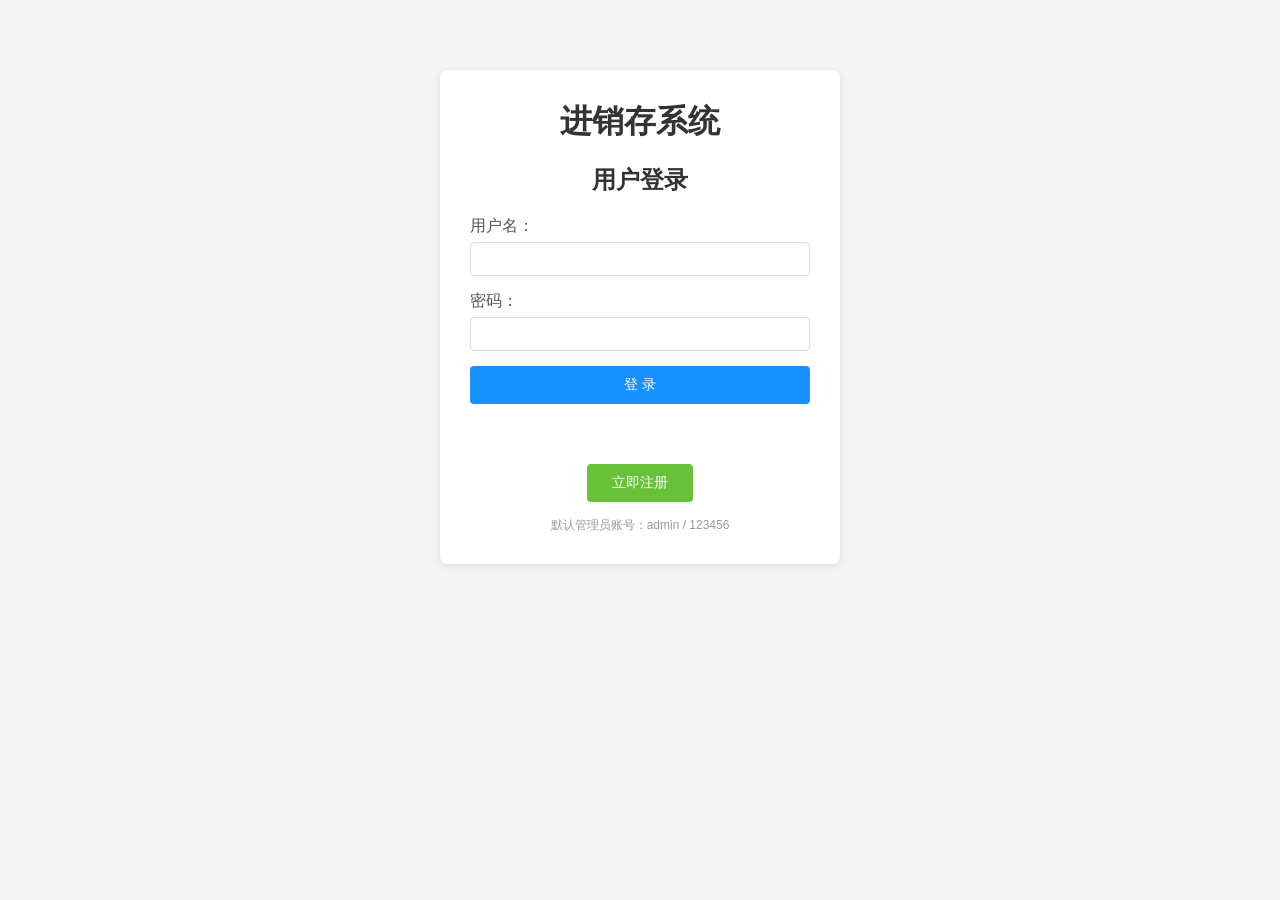
<file: target/classes/static/index.html>
<!DOCTYPE html>
<html lang="zh-CN">
<head>
    <meta charset="UTF-8">
    <title>进销存系统 - 登录</title>
    <link rel="stylesheet" href="css/style.css">
</head>
<body>
    <div class="form-container">
        <h1>进销存系统</h1>
        <h2>用户登录</h2>
        <form id="loginForm">
            <div class="form-group">
                <label>用户名：</label>
                <input type="text" id="username" required>
            </div>
            <div class="form-group">
                <label>密码：</label>
                <input type="password" id="password" required>
            </div>
            <button type="submit" class="btn">登 录</button>
            <p id="message" class="message"></p>
        </form>
        <p class="center">
            <button class="btn btn-secondary" onclick="window.location.href='register.html'">立即注册</button>
        </p>
        <p class="hint">默认管理员账号：admin / 123456</p>
    </div>
    <script>
        document.getElementById('loginForm').onsubmit = function(e) {
            e.preventDefault();
            var data = {
                username: document.getElementById('username').value,
                password: document.getElementById('password').value
            };
            fetch('/api/user/login', {
                method: 'POST',
                headers: { 'Content-Type': 'application/json' },
                credentials: 'include',
                body: JSON.stringify(data)
            }).then(res => res.json()).then(result => {
                var msg = document.getElementById('message');
                msg.textContent = result.message;
                msg.className = 'message ' + (result.success ? 'success' : 'error');
                if (result.success) {
                    localStorage.setItem('currentUser', JSON.stringify(result.data));
                    setTimeout(function() {
                        window.location.href = 'dashboard.html';
                    }, 800);
                }
            });
        };

        (function checkLogin() {
            var cu = localStorage.getItem('currentUser');
            if (cu) {
                try {
                    var u = JSON.parse(cu);
                    if (u && u.id) window.location.href = 'dashboard.html';
                } catch (e) {}
            }
        })();
    </script>
</body>
</html>
</file>
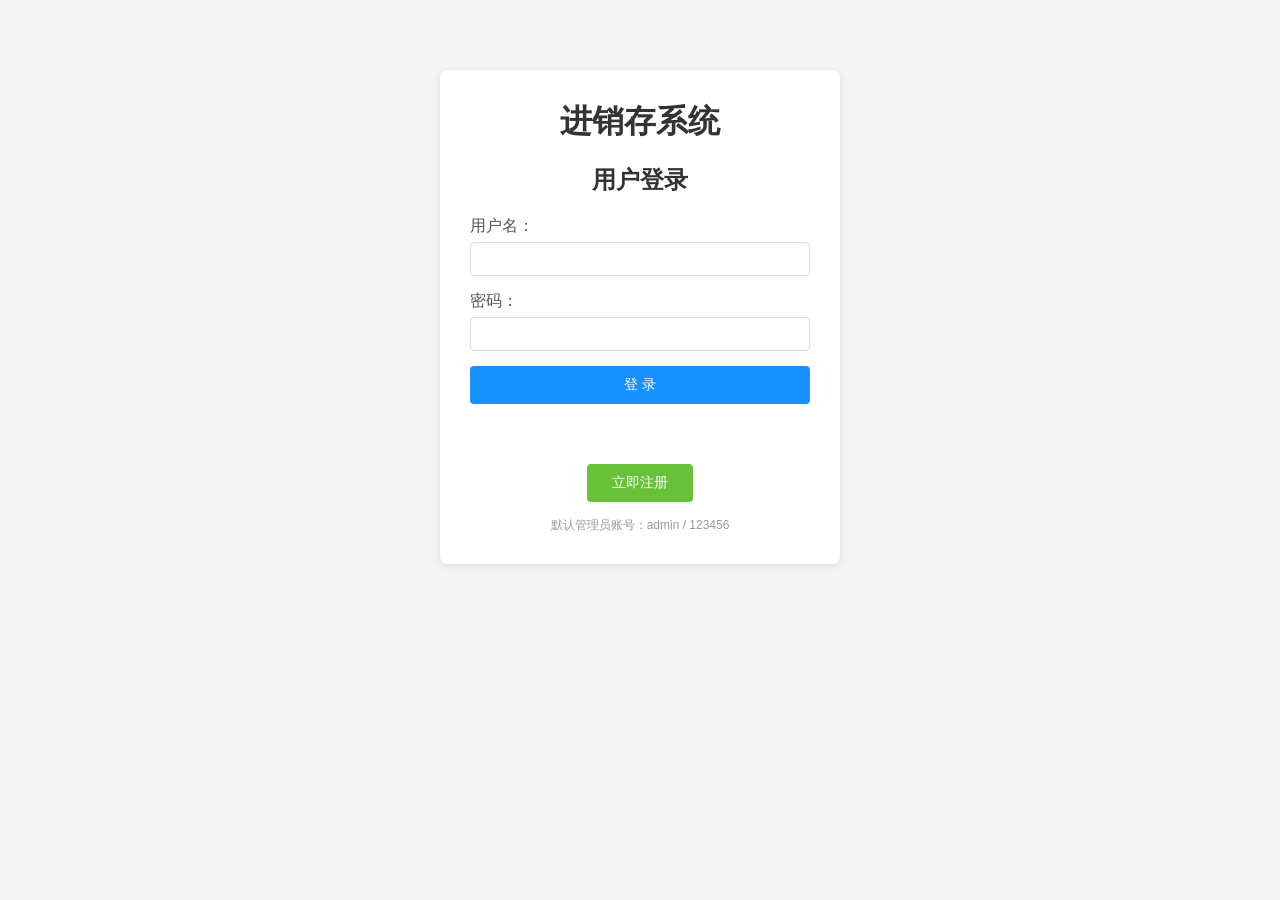
<file: target/classes/static/dashboard.html>
<!DOCTYPE html>
<html lang="zh-CN">
<head>
    <meta charset="UTF-8">
    <title>进销存系统 - 主页</title>
    <link rel="stylesheet" href="css/style.css">
</head>
<body class="layout-body">
    <div class="layout">
        <div class="sidebar">
            <div class="logo">
                <h2>进销存系统</h2>
            </div>
            <ul class="menu">
                <li><a href="dashboard.html" class="menu-item active">🏠 首页</a></li>
                <li><a href="departments.html" class="menu-item">🏢 部门管理</a></li>
                <li><a href="users.html" class="menu-item">👥 用户管理</a></li>
                <li><a href="roles.html" class="menu-item">🎭 角色管理</a></li>
                <li><a href="posts.html" class="menu-item">💼 岗位管理</a></li>
            </ul>
        </div>
        <div class="main-content">
            <div class="top-header">
                <div class="breadcrumb">首页</div>
                <div class="user-area">
                    <span id="userDisplay"></span>
                    <button class="btn btn-danger btn-sm" onclick="logout()">退出登录</button>
                </div>
            </div>
            <div class="page-content">
                <div class="card">
                    <h3 style="margin-bottom:15px;">用户列表</h3>
                    <p id="listMsg" class="message"></p>
                    <table class="table">
                        <thead>
                            <tr>
                                <th>ID</th>
                                <th>用户名</th>
                                <th>邮箱</th>
                                <th>角色</th>
                            </tr>
                        </thead>
                        <tbody id="userTable"></tbody>
                    </table>
                </div>
            </div>
        </div>
    </div>

    <script>
        var currentUser = null;
        try {
            currentUser = JSON.parse(localStorage.getItem('currentUser') || 'null');
        } catch (e) {}

        if (!currentUser || !currentUser.id) {
            window.location.href = 'index.html';
        } else {
            var roleText = currentUser.role === 'ADMIN' ? '超级管理员' : '普通用户';
            var roleClass = currentUser.role === 'ADMIN' ? 'role-admin' : 'role-user';
            document.getElementById('userDisplay').innerHTML =
                '欢迎，<strong>' + currentUser.username + '</strong> <span class="role-tag ' + roleClass + '">' + roleText + '</span> &nbsp; ';

            fetch('/api/user/list', {
                credentials: 'include'
            })
                .then(function(res) { return res.json(); })
                .then(function(result) {
                    var msg = document.getElementById('listMsg');
                    if (!result.success) {
                        msg.textContent = result.message;
                        msg.className = 'message error';
                        return;
                    }
                    var tbody = document.getElementById('userTable');
                    result.data.forEach(function(u) {
                        var rc = u.role === 'ADMIN' ? 'role-admin' : 'role-user';
                        var rt = u.role === 'ADMIN' ? '超级管理员' : '普通用户';
                        var tr = document.createElement('tr');
                        tr.innerHTML = '<td>' + u.id + '</td><td>' + u.username + '</td><td>' + u.email + '</td><td><span class="role-tag ' + rc + '">' + rt + '</span></td>';
                        tbody.appendChild(tr);
                    });
                });
        }

        function logout() {
            fetch('/api/user/logout', { method: 'POST', credentials: 'include' });
            localStorage.removeItem('currentUser');
            window.location.href = 'index.html';
        }
    </script>
</body>
</html>
</file>
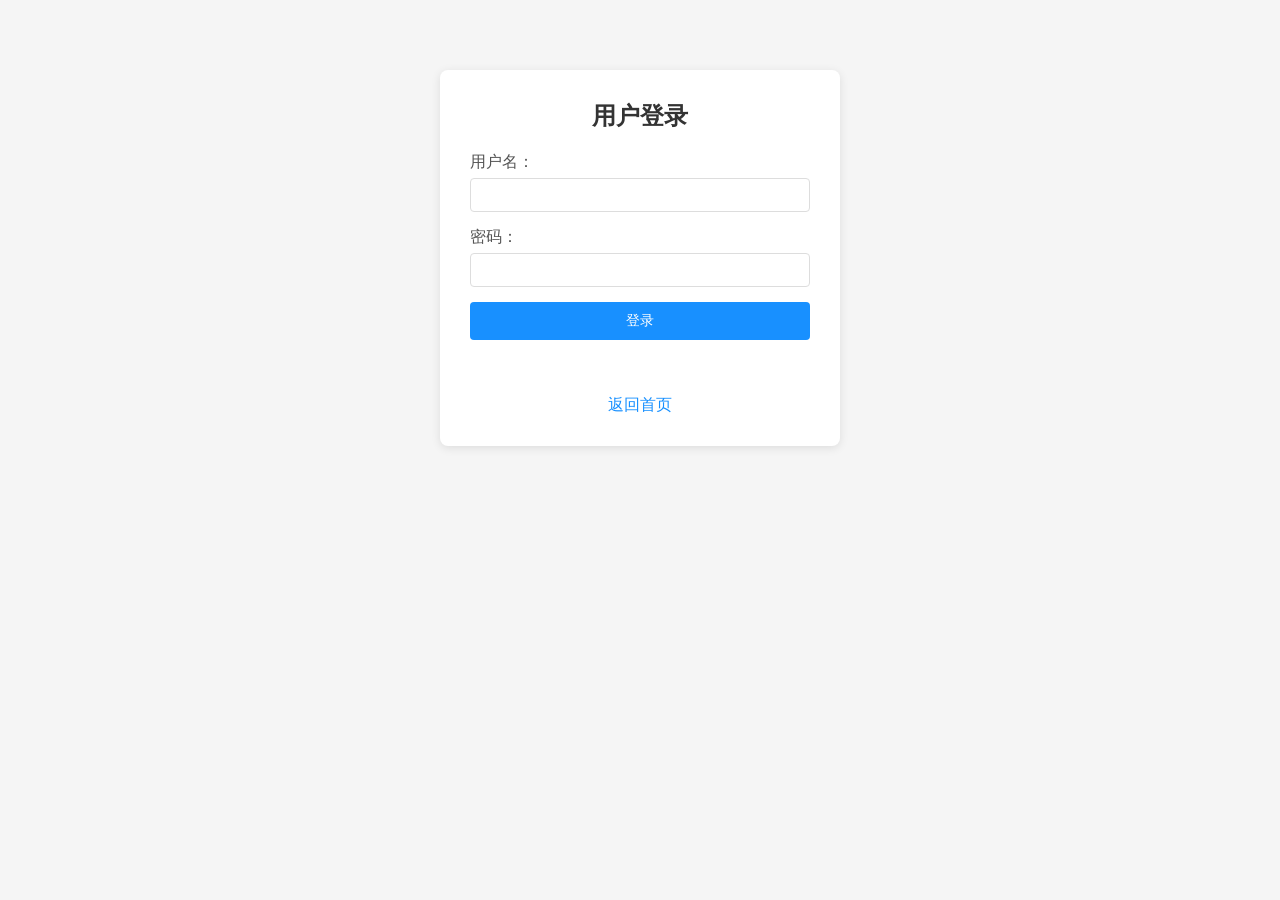
<file: target/classes/static/login.html>
<!DOCTYPE html>
<html lang="zh-CN">
<head>
    <meta charset="UTF-8">
    <title>用户登录</title>
    <link rel="stylesheet" href="css/style.css">
</head>
<body>
    <div class="form-container">
        <h2>用户登录</h2>
        <form id="loginForm">
            <div class="form-group">
                <label>用户名：</label>
                <input type="text" id="username" required>
            </div>
            <div class="form-group">
                <label>密码：</label>
                <input type="password" id="password" required>
            </div>
            <button type="submit" class="btn">登录</button>
            <p id="message" class="message"></p>
        </form>
        <p><a href="index.html">返回首页</a></p>
    </div>
    <script>
        document.getElementById('loginForm').onsubmit = function(e) {
            e.preventDefault();
            var data = {
                username: document.getElementById('username').value,
                password: document.getElementById('password').value
            };
            fetch('/api/user/login', {
                method: 'POST',
                headers: { 'Content-Type': 'application/json' },
                credentials: 'include',
                body: JSON.stringify(data)
            }).then(res => res.json()).then(result => {
                var msg = document.getElementById('message');
                msg.textContent = result.message;
                msg.className = 'message ' + (result.success ? 'success' : 'error');
                if (result.success) {
                    localStorage.setItem('currentUser', JSON.stringify(result.data));
                    setTimeout(function() {
                        window.location.href = 'users.html';
                    }, 1000);
                }
            });
        };
    </script>
</body>
</html>
</file>
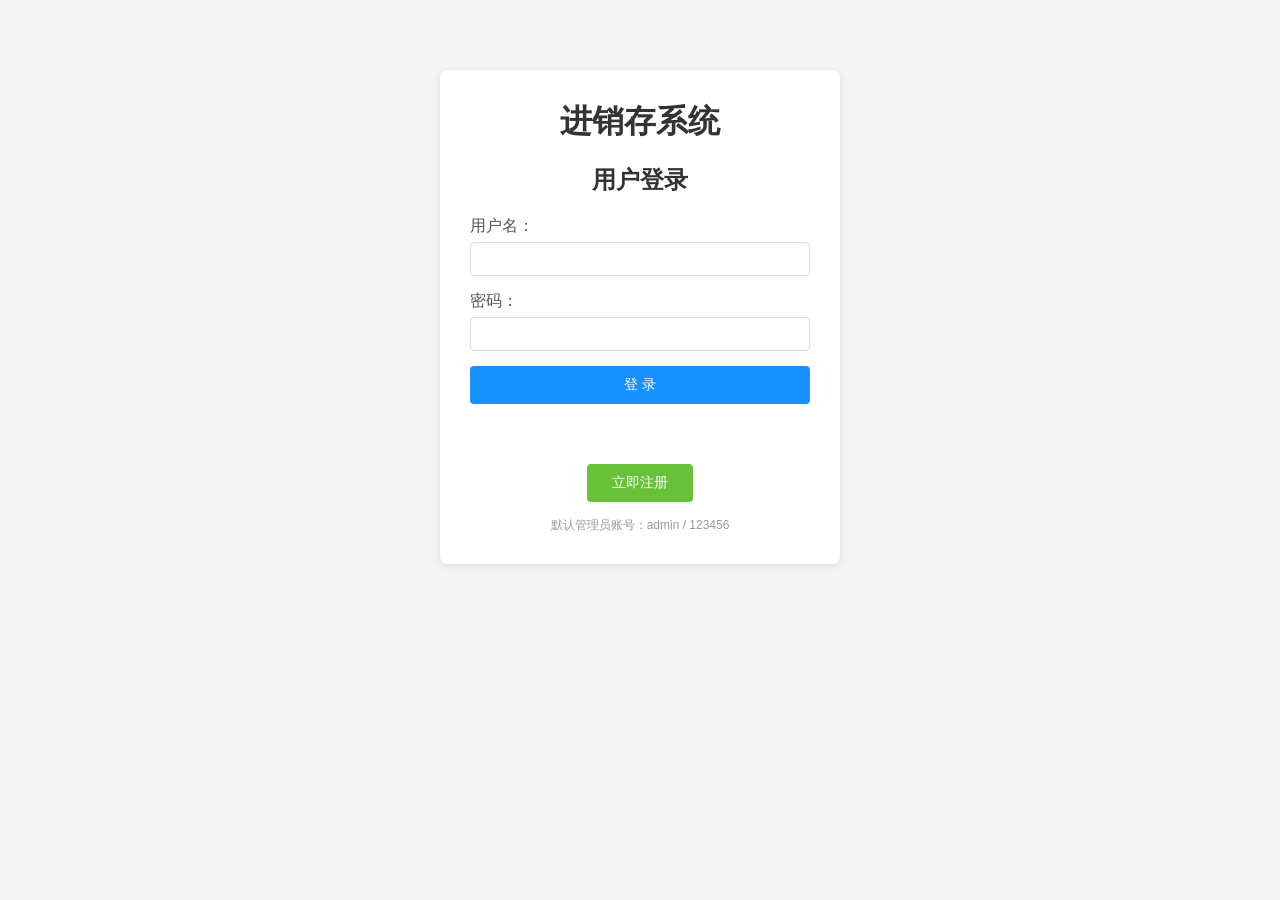
<file: target/classes/static/posts.html>
<!DOCTYPE html>
<html lang="zh-CN">
<head>
    <meta charset="UTF-8">
    <title>岗位管理</title>
    <link rel="stylesheet" href="css/style.css">
</head>
<body class="layout-body">
    <div class="layout">
        <div class="sidebar">
            <div class="logo">
                <h2>进销存系统</h2>
            </div>
            <ul class="menu">
                <li><a href="dashboard.html" class="menu-item">🏠 首页</a></li>
                <li><a href="departments.html" class="menu-item">🏢 部门管理</a></li>
                <li><a href="users.html" class="menu-item">👥 用户管理</a></li>
                <li><a href="roles.html" class="menu-item">🎭 角色管理</a></li>
                <li><a href="posts.html" class="menu-item active">💼 岗位管理</a></li>
            </ul>
        </div>
        <div class="main-content">
            <div class="top-header">
                <div class="breadcrumb">系统管理 / 岗位管理</div>
                <div class="user-area">
                    <span id="userDisplay"></span>
                    <button class="btn btn-danger btn-sm" onclick="logout()">退出登录</button>
                </div>
            </div>
            <div class="page-content">
                <div class="card">
                    <div class="search-bar">
                        <div class="search-item">
                            <label>岗位编码：</label>
                            <input type="text" id="searchPostCode" class="search-input" placeholder="请输入岗位编码">
                            <select id="searchPostCodeMatch" class="search-select" style="width:90px;">
                                <option value="fuzzy">模糊</option>
                                <option value="exact">精确</option>
                            </select>
                        </div>
                        <div class="search-item">
                            <label>岗位名称：</label>
                            <input type="text" id="searchPostName" class="search-input" placeholder="请输入岗位名称">
                        </div>
                        <div class="search-item">
                            <label>状态：</label>
                            <select id="searchStatus" class="search-select">
                                <option value="" disabled selected>岗位状态</option>
                                <option value="">全部</option>
                                <option value="0">正常</option>
                                <option value="1">禁用</option>
                            </select>
                        </div>
                        <div class="search-actions">
                            <button class="btn btn-primary" onclick="searchPosts()">搜索</button>
                            <button class="btn btn-default" onclick="resetSearch()">重置</button>
                        </div>
                    </div>

                    <div class="toolbar">
                        <button class="btn btn-primary" onclick="openAddModal()">+ 新增</button>
                        <button class="btn btn-secondary" id="editBtn" onclick="openEditModal()" disabled>修改</button>
                        <button class="btn btn-danger" id="deleteBtn" onclick="handleBatchDelete()" disabled>删除</button>
                    </div>

                    <p id="listMsg" class="message"></p>

                    <table class="table post-table">
                        <thead>
                            <tr>
                                <th style="width: 50px;"><input type="checkbox" id="checkAll" onclick="toggleCheckAll()"></th>
                                <th>岗位编号</th>
                                <th>岗位编码</th>
                                <th>岗位名称</th>
                                <th>岗位排序</th>
                                <th>状态</th>
                                <th>备注</th>
                                <th>创建时间</th>
                                <th style="width: 140px;">操作</th>
                            </tr>
                        </thead>
                        <tbody id="postTableBody"></tbody>
                    </table>

                    <div class="pagination">
                        <div class="pagination-info" id="paginationInfo"></div>
                        <div class="pagination-controls">
                            <select id="pageSizeSelect" class="pagination-select" onchange="changePageSize()">
                                <option value="10">10 条/页</option>
                                <option value="20">20 条/页</option>
                                <option value="50">50 条/页</option>
                            </select>
                            <button class="pagination-btn" id="prevBtn" onclick="prevPage()">上一页</button>
                            <div class="pagination-pages" id="paginationPages"></div>
                            <button class="pagination-btn" id="nextBtn" onclick="nextPage()">下一页</button>
                            <div class="pagination-jump">
                                跳至 <input type="number" id="jumpPageInput" class="pagination-input" min="1"> 页
                                <button class="pagination-btn pagination-jump-btn" onclick="jumpToPage()">GO</button>
                            </div>
                        </div>
                    </div>
                </div>
            </div>
        </div>
    </div>

    <div id="postModal" class="modal">
        <div class="modal-content">
            <div class="modal-header">
                <span id="modalTitle">新增岗位</span>
                <span class="close" onclick="closeModal()">&times;</span>
            </div>
            <div class="modal-body">
                <p id="formMsg" class="form-message"></p>
                <div class="form-row">
                    <div class="form-group">
                        <label>岗位编码：<span class="required">*</span></label>
                        <input type="text" id="formPostCode" class="form-input" placeholder="请输入岗位编码">
                        <span class="form-tip" style="color:#909399;">仅支持字母、数字、下划线</span>
                    </div>
                    <div class="form-group">
                        <label>岗位名称：<span class="required">*</span></label>
                        <input type="text" id="formPostName" class="form-input" placeholder="请输入岗位名称">
                    </div>
                </div>
                <div class="form-row">
                    <div class="form-group">
                        <label>岗位排序：<span class="required">*</span></label>
                        <input type="number" id="formSort" class="form-input" value="0" min="0">
                    </div>
                    <div class="form-group">
                        <label>状态：</label>
                        <select id="formStatus" class="form-input">
                            <option value="0">正常</option>
                            <option value="1">禁用</option>
                        </select>
                    </div>
                </div>
                <div class="form-row">
                    <div class="form-group" style="width:100%;">
                        <label>备注：</label>
                        <textarea id="formRemark" class="form-input" rows="3" placeholder="请输入备注" style="width:100%;resize:vertical;"></textarea>
                    </div>
                </div>
            </div>
            <div class="modal-footer">
                <button class="btn btn-default" onclick="closeModal()">取消</button>
                <button class="btn btn-primary" onclick="submitForm()">确定</button>
            </div>
        </div>
    </div>

    <div id="confirmModal" class="modal">
        <div class="modal-content" style="width: 400px;">
            <div class="modal-header">
                <span id="confirmTitle">提示</span>
                <span class="close" onclick="closeConfirmModal()">&times;</span>
            </div>
            <div class="modal-body">
                <p id="confirmContent" style="color:#606266; font-size:14px; line-height:1.6;"></p>
            </div>
            <div class="modal-footer">
                <button class="btn btn-default" onclick="closeConfirmModal()">取消</button>
                <button class="btn btn-danger" id="confirmOkBtn" onclick="executeConfirm()">确定</button>
            </div>
        </div>
    </div>

    <script>
        var currentUser = null;
        try {
            currentUser = JSON.parse(localStorage.getItem('currentUser') || 'null');
        } catch (e) {}

        if (!currentUser || !currentUser.id) {
            window.location.href = 'index.html';
        } else {
            var roleText = currentUser.role === 'ADMIN' ? '超级管理员' : '普通用户';
            var roleClass = currentUser.role === 'ADMIN' ? 'role-admin' : 'role-user';
            document.getElementById('userDisplay').innerHTML =
                '欢迎，<strong>' + currentUser.username + '</strong> <span class="role-tag ' + roleClass + '">' + roleText + '</span> &nbsp; ';
        }

        function logout() {
            fetch('/api/user/logout', { method: 'POST', credentials: 'include' });
            localStorage.removeItem('currentUser');
            window.location.href = 'index.html';
        }

        function showMsg(text, type) {
            var msg = document.getElementById('listMsg');
            msg.textContent = text;
            msg.className = 'message ' + (type || 'success');
            if (text) {
                setTimeout(function() {
                    msg.textContent = '';
                    msg.className = 'message';
                }, 3000);
            }
        }

        function showFormMsg(text, type) {
            var msg = document.getElementById('formMsg');
            msg.textContent = text;
            msg.className = 'form-message ' + (type || 'success');
            if (text) {
                setTimeout(function() {
                    msg.textContent = '';
                    msg.className = 'form-message';
                }, 3000);
            }
        }

        function formatDateTime(datetime) {
            if (!datetime) return '';
            datetime = datetime.replace('T', ' ').substring(0, 19);
            return datetime;
        }

        var currentPage = 1;
        var pageSize = 10;
        var totalPages = 0;
        var total = 0;
        var selectedIds = [];
        var currentEditId = null;
        var isEditMode = false;

        var confirmCallback = null;

        function searchPosts() {
            currentPage = 1;
            loadPosts();
        }

        function resetSearch() {
            document.getElementById('searchPostCode').value = '';
            document.getElementById('searchPostCodeMatch').value = 'fuzzy';
            document.getElementById('searchPostName').value = '';
            var statusSelect = document.getElementById('searchStatus');
            statusSelect.selectedIndex = 0;
            currentPage = 1;
            loadPosts();
        }

        function changePageSize() {
            pageSize = parseInt(document.getElementById('pageSizeSelect').value);
            currentPage = 1;
            loadPosts();
        }

        function prevPage() {
            if (currentPage > 1) {
                currentPage--;
                loadPosts();
            }
        }

        function nextPage() {
            if (currentPage < totalPages) {
                currentPage++;
                loadPosts();
            }
        }

        function jumpToPage() {
            var input = document.getElementById('jumpPageInput');
            var page = parseInt(input.value);
            if (!page || isNaN(page)) {
                showMsg('请输入有效的页码', 'error');
                input.value = '';
                return;
            }
            if (page < 1) {
                showMsg('页码不能小于1', 'error');
                input.value = '';
                return;
            }
            if (page > totalPages) {
                showMsg('页码不能超过总页数(' + totalPages + '页)', 'error');
                input.value = '';
                return;
            }
            currentPage = page;
            input.value = '';
            loadPosts();
        }

        function goToPage(page) {
            currentPage = page;
            loadPosts();
        }

        function toggleCheckAll() {
            var checkAll = document.getElementById('checkAll');
            var checkboxes = document.querySelectorAll('.post-checkbox');
            checkboxes.forEach(function(cb) {
                cb.checked = checkAll.checked;
            });
            updateSelectedIds();
        }

        function updateSelectedIds() {
            var checkboxes = document.querySelectorAll('.post-checkbox:checked');
            selectedIds = Array.from(checkboxes).map(function(cb) {
                return parseInt(cb.value);
            });
            updateToolbarButtons();
        }

        function updateToolbarButtons() {
            var editBtn = document.getElementById('editBtn');
            var deleteBtn = document.getElementById('deleteBtn');
            editBtn.disabled = selectedIds.length !== 1;
            deleteBtn.disabled = selectedIds.length === 0;
        }

        function loadPosts() {
            var postCode = document.getElementById('searchPostCode').value.trim();
            var postCodeMatch = document.getElementById('searchPostCodeMatch').value;
            var postName = document.getElementById('searchPostName').value.trim();
            var status = document.getElementById('searchStatus').value;

            var url = '/api/system/post/list?pageNum=' + currentPage + '&pageSize=' + pageSize;
            if (postCode) {
                url += '&postCode=' + encodeURIComponent(postCode);
                url += '&postCodeMatch=' + encodeURIComponent(postCodeMatch);
            }
            if (postName) url += '&postName=' + encodeURIComponent(postName);
            if (status) url += '&status=' + encodeURIComponent(status);

            fetch(url, { credentials: 'include' })
                .then(function(res) { return res.json(); })
                .then(function(result) {
                    if (!result.success) {
                        if (result.message === '请先登录') {
                            window.location.href = 'index.html';
                            return;
                        }
                        showMsg(result.message, 'error');
                        return;
                    }
                    var data = result.data || {};
                    var list = data.list || [];
                    total = data.total || 0;
                    pageSize = data.pageSize || 10;
                    currentPage = data.pageNum || 1;
                    totalPages = Math.ceil(total / pageSize) || 1;

                    renderPostList(list);
                    renderPagination();
                    updateToolbarButtons();
                })
                .catch(function() {
                    showMsg('加载失败', 'error');
                });
        }

        function renderPostList(list) {
            var tbody = document.getElementById('postTableBody');
            tbody.innerHTML = '';
            document.getElementById('checkAll').checked = false;
            selectedIds = [];

            if (list.length === 0) {
                var tr = document.createElement('tr');
                tr.innerHTML = '<td colspan="9" style="text-align:center; color:#909399; padding:40px 0;">暂无数据</td>';
                tbody.appendChild(tr);
                return;
            }

            list.forEach(function(post) {
                var tr = document.createElement('tr');
                var isEnabled = post.status === '0';
                var statusClass = isEnabled ? 'status-normal' : 'status-disabled';
                var statusText = isEnabled ? '正常' : '禁用';
                var statusHtml = '<span class="status-tag ' + statusClass + '" style="cursor:pointer;" onclick="toggleStatus(' + post.id + ', \'' + post.status + '\')">' + statusText + '</span>';

                var remark = post.remark || '';
                var remarkDisplay = remark.length > 20 ? remark.substring(0, 20) + '...' : remark;

                tr.innerHTML =
                    '<td><input type="checkbox" class="post-checkbox user-checkbox" value="' + post.id + '" onclick="updateSelectedIds()"></td>' +
                    '<td>' + post.id + '</td>' +
                    '<td><code style="background:#f5f5f5; padding:2px 6px; border-radius:3px; color:#c7254e;">' + (post.postCode || '') + '</code></td>' +
                    '<td>' + (post.postName || '') + '</td>' +
                    '<td>' + (post.sort != null ? post.sort : 0) + '</td>' +
                    '<td>' + statusHtml + '</td>' +
                    '<td title="' + remark + '">' + remarkDisplay + '</td>' +
                    '<td>' + formatDateTime(post.createTime) + '</td>' +
                    '<td>' +
                        '<span class="link-btn link-edit" onclick="openEditSingle(' + post.id + ')">修改</span>' +
                        '<span class="link-btn link-delete" onclick="handleSingleDelete(' + post.id + ')">删除</span>' +
                    '</td>';
                tbody.appendChild(tr);
            });
        }

        function renderPagination() {
            document.getElementById('paginationInfo').textContent = '共 ' + total + ' 条';
            document.getElementById('pageSizeSelect').value = pageSize;
            document.getElementById('prevBtn').disabled = currentPage <= 1;
            document.getElementById('nextBtn').disabled = currentPage >= totalPages;

            var pagesContainer = document.getElementById('paginationPages');
            pagesContainer.innerHTML = '';

            var maxVisiblePages = 5;
            var startPage = Math.max(1, currentPage - Math.floor(maxVisiblePages / 2));
            var endPage = Math.min(totalPages, startPage + maxVisiblePages - 1);

            if (endPage - startPage + 1 < maxVisiblePages) {
                startPage = Math.max(1, endPage - maxVisiblePages + 1);
            }

            if (startPage > 1) {
                addPageButton(pagesContainer, 1);
                if (startPage > 2) {
                    addEllipsis(pagesContainer);
                }
            }

            for (var i = startPage; i <= endPage; i++) {
                addPageButton(pagesContainer, i);
            }

            if (endPage < totalPages) {
                if (endPage < totalPages - 1) {
                    addEllipsis(pagesContainer);
                }
                addPageButton(pagesContainer, totalPages);
            }
        }

        function addPageButton(container, pageNum) {
            var btn = document.createElement('button');
            btn.className = 'pagination-btn pagination-page' + (pageNum === currentPage ? ' active' : '');
            btn.textContent = pageNum;
            btn.onclick = function() { goToPage(pageNum); };
            container.appendChild(btn);
        }

        function addEllipsis(container) {
            var span = document.createElement('span');
            span.className = 'pagination-ellipsis';
            span.textContent = '...';
            container.appendChild(span);
        }

        function openAddModal() {
            isEditMode = false;
            currentEditId = null;
            document.getElementById('modalTitle').textContent = '新增岗位';
            document.getElementById('formPostCode').value = '';
            document.getElementById('formPostCode').disabled = false;
            document.getElementById('formPostName').value = '';
            document.getElementById('formStatus').value = '0';
            document.getElementById('formRemark').value = '';
            showFormMsg('');

            fetch('/api/system/post/nextSort', { credentials: 'include' })
                .then(function(res) { return res.json(); })
                .then(function(result) {
                    if (result.success) {
                        document.getElementById('formSort').value = result.data;
                    } else {
                        document.getElementById('formSort').value = '1';
                    }
                })
                .catch(function() {
                    document.getElementById('formSort').value = '1';
                });

            document.getElementById('postModal').style.display = 'block';
        }

        function openEditModal() {
            if (selectedIds.length !== 1) {
                showMsg('请选择单条数据进行修改', 'error');
                return;
            }
            openEditSingle(selectedIds[0]);
        }

        function openEditSingle(id) {
            isEditMode = true;
            currentEditId = id;
            document.getElementById('modalTitle').textContent = '修改岗位';
            showFormMsg('');

            fetch('/api/system/post/' + id, { credentials: 'include' })
                .then(function(res) { return res.json(); })
                .then(function(result) {
                    if (!result.success) {
                        showMsg(result.message, 'error');
                        return;
                    }
                    var post = result.data || {};
                    document.getElementById('formPostCode').value = post.postCode || '';
                    document.getElementById('formPostCode').disabled = true;
                    document.getElementById('formPostName').value = post.postName || '';
                    document.getElementById('formSort').value = post.sort != null ? post.sort : 0;
                    document.getElementById('formStatus').value = post.status || '0';
                    document.getElementById('formRemark').value = post.remark || '';
                    document.getElementById('postModal').style.display = 'block';
                })
                .catch(function() {
                    showMsg('获取岗位信息失败', 'error');
                });
        }

        function closeModal() {
            document.getElementById('postModal').style.display = 'none';
            currentEditId = null;
            isEditMode = false;
        }

        function validateForm() {
            var postCode = document.getElementById('formPostCode').value.trim();
            var postName = document.getElementById('formPostName').value.trim();
            var sort = document.getElementById('formSort').value;

            if (!isEditMode) {
                if (!postCode) {
                    showFormMsg('请输入岗位编码', 'error');
                    return false;
                }
                var codePattern = /^[a-zA-Z0-9_]+$/;
                if (!codePattern.test(postCode)) {
                    showFormMsg('岗位编码仅支持字母、数字、下划线', 'error');
                    return false;
                }
            }

            if (!postName) {
                showFormMsg('请输入岗位名称', 'error');
                return false;
            }

            if (sort === '' || isNaN(parseInt(sort))) {
                showFormMsg('请输入有效的岗位排序', 'error');
                return false;
            }

            return true;
        }

        function submitForm() {
            if (!validateForm()) return;

            var data = {
                postName: document.getElementById('formPostName').value.trim(),
                sort: parseInt(document.getElementById('formSort').value) || 0,
                status: document.getElementById('formStatus').value,
                remark: document.getElementById('formRemark').value.trim()
            };

            var url, method;
            if (isEditMode) {
                url = '/api/system/post/update';
                method = 'PUT';
                data.id = currentEditId;
                data.postCode = document.getElementById('formPostCode').value.trim();
            } else {
                url = '/api/system/post/create';
                method = 'POST';
                data.postCode = document.getElementById('formPostCode').value.trim();
            }

            fetch(url, {
                method: method,
                headers: { 'Content-Type': 'application/json' },
                credentials: 'include',
                body: JSON.stringify(data)
            })
                .then(function(res) { return res.json(); })
                .then(function(result) {
                    if (result.success) {
                        showMsg(result.message, 'success');
                        closeModal();
                        loadPosts();
                        if (result.warnMsg) {
                            setTimeout(function() {
                                showMsg(result.warnMsg, 'error');
                            }, 500);
                        }
                    } else {
                        showFormMsg(result.message, 'error');
                    }
                })
                .catch(function() {
                    showFormMsg('提交失败', 'error');
                });
        }

        function toggleStatus(id, currentStatus) {
            var newStatus = currentStatus === '0' ? '1' : '0';
            fetch('/api/system/post/status?id=' + id + '&status=' + newStatus, {
                method: 'PUT',
                credentials: 'include'
            })
                .then(function(res) { return res.json(); })
                .then(function(result) {
                    if (result.success) {
                        showMsg(result.message, 'success');
                        loadPosts();
                        if (result.warnMsg) {
                            setTimeout(function() {
                                showMsg(result.warnMsg, 'error');
                            }, 500);
                        }
                    } else {
                        showMsg(result.message, 'error');
                    }
                })
                .catch(function() {
                    showMsg('状态切换失败', 'error');
                });
        }

        function handleSingleDelete(id) {
            showConfirm('删除确认', '确定要删除选中的岗位吗？删除后不可恢复', function() {
                fetch('/api/system/post/' + id, {
                    method: 'DELETE',
                    credentials: 'include'
                })
                    .then(function(res) { return res.json(); })
                    .then(function(result) {
                        if (result.success) {
                            showMsg(result.message, 'success');
                            loadPosts();
                        } else {
                            showMsg(result.message, 'error');
                        }
                    })
                    .catch(function() {
                        showMsg('删除失败', 'error');
                    });
            });
        }

        function handleBatchDelete() {
            if (selectedIds.length === 0) {
                showMsg('请选择要删除的岗位', 'error');
                return;
            }
            showConfirm('删除确认', '确定要删除选中的 ' + selectedIds.length + ' 条岗位吗？删除后不可恢复', function() {
                fetch('/api/system/post/batch', {
                    method: 'DELETE',
                    headers: { 'Content-Type': 'application/json' },
                    credentials: 'include',
                    body: JSON.stringify(selectedIds)
                })
                    .then(function(res) { return res.json(); })
                    .then(function(result) {
                        if (result.success) {
                            showMsg(result.message, 'success');
                            loadPosts();
                        } else {
                            showMsg(result.message, 'error');
                        }
                    })
                    .catch(function() {
                        showMsg('删除失败', 'error');
                    });
            });
        }

        function showConfirm(title, content, callback) {
            document.getElementById('confirmTitle').textContent = title;
            document.getElementById('confirmContent').textContent = content;
            confirmCallback = callback;
            document.getElementById('confirmModal').style.display = 'block';
        }

        function closeConfirmModal() {
            document.getElementById('confirmModal').style.display = 'none';
            confirmCallback = null;
        }

        function executeConfirm() {
            if (confirmCallback) {
                confirmCallback();
            }
            closeConfirmModal();
        }

        window.onclick = function(event) {
            var modal = document.getElementById('postModal');
            var confirmModal = document.getElementById('confirmModal');
            if (event.target == modal) {
                closeModal();
            }
            if (event.target == confirmModal) {
                closeConfirmModal();
            }
        };

        document.getElementById('jumpPageInput').addEventListener('keypress', function(e) {
            if (e.key === 'Enter') {
                jumpToPage();
            }
        });

        loadPosts();
    </script>
</body>
</html>
</file>
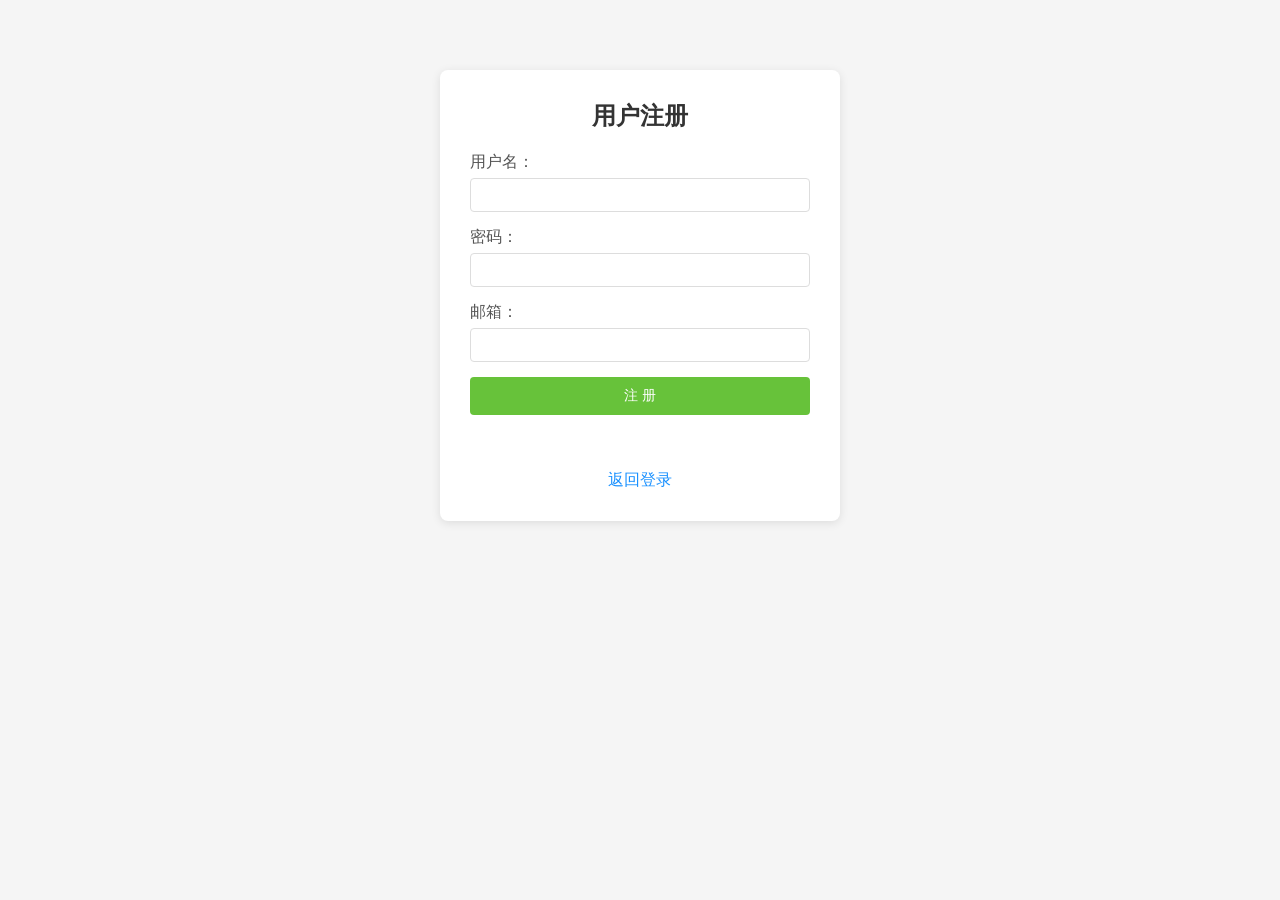
<file: target/classes/static/register.html>
<!DOCTYPE html>
<html lang="zh-CN">
<head>
    <meta charset="UTF-8">
    <title>用户注册</title>
    <link rel="stylesheet" href="css/style.css">
</head>
<body>
    <div class="form-container">
        <h2>用户注册</h2>
        <form id="registerForm">
            <div class="form-group">
                <label>用户名：</label>
                <input type="text" id="username" required>
            </div>
            <div class="form-group">
                <label>密码：</label>
                <input type="password" id="password" required>
            </div>
            <div class="form-group">
                <label>邮箱：</label>
                <input type="email" id="email" required>
            </div>
            <button type="submit" class="btn btn-secondary">注 册</button>
            <p id="message" class="message"></p>
        </form>
        <p><a href="index.html">返回登录</a></p>
    </div>
    <script>
        document.getElementById('registerForm').onsubmit = function(e) {
            e.preventDefault();
            var data = {
                username: document.getElementById('username').value,
                password: document.getElementById('password').value,
                email: document.getElementById('email').value
            };
            fetch('/api/user/register', {
                method: 'POST',
                headers: { 'Content-Type': 'application/json' },
                credentials: 'include',
                body: JSON.stringify(data)
            }).then(res => res.json()).then(result => {
                var msg = document.getElementById('message');
                msg.textContent = result.message;
                msg.className = 'message ' + (result.success ? 'success' : 'error');
                if (result.success) {
                    setTimeout(function() {
                        window.location.href = 'index.html';
                    }, 1000);
                }
            });
        };
    </script>
</body>
</html>
</file>
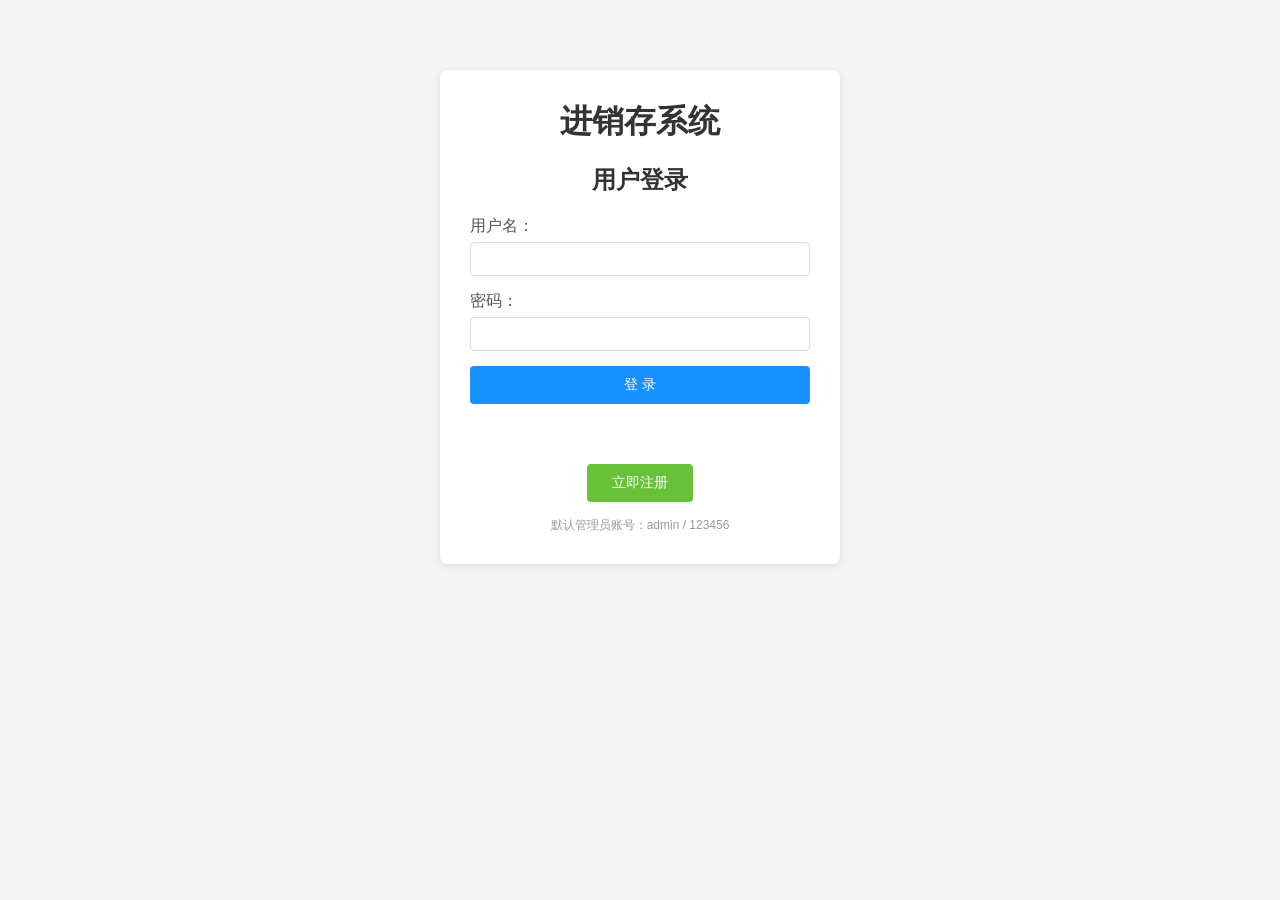
<file: target/classes/static/users.html>
<!DOCTYPE html>
<html lang="zh-CN">
<head>
    <meta charset="UTF-8">
    <title>用户管理</title>
    <link rel="stylesheet" href="css/style.css">
</head>
<body class="layout-body">
    <div class="layout">
        <div class="sidebar">
            <div class="logo">
                <h2>进销存系统</h2>
            </div>
            <ul class="menu">
                <li><a href="dashboard.html" class="menu-item">🏠 首页</a></li>
                <li><a href="departments.html" class="menu-item">🏢 部门管理</a></li>
                <li><a href="users.html" class="menu-item active">👥 用户管理</a></li>
                <li><a href="roles.html" class="menu-item">🎭 角色管理</a></li>
                <li><a href="posts.html" class="menu-item">💼 岗位管理</a></li>
            </ul>
        </div>
        <div class="main-content">
            <div class="top-header">
                <div class="breadcrumb">系统管理 / 用户管理</div>
                <div class="user-area">
                    <span id="userDisplay"></span>
                    <button class="btn btn-danger btn-sm" onclick="logout()">退出登录</button>
                </div>
            </div>
            <div class="page-content">
                <div class="card">
                    <div class="search-bar">
                        <div class="search-item">
                            <label>用户名称：</label>
                            <input type="text" id="searchUsername" placeholder="请输入用户名称" class="search-input">
                        </div>
                        <div class="search-item">
                            <label>手机号码：</label>
                            <input type="text" id="searchPhone" placeholder="请输入手机号码" class="search-input">
                        </div>
                        <div class="search-item">
                            <label>状态：</label>
                            <select id="searchStatus" class="search-select">
                                <option value="all" selected>用户状态</option>
                                <option value="0">启用</option>
                                <option value="1">禁用</option>
                            </select>
                        </div>
                        <div class="search-item">
                            <label>创建时间：</label>
                            <div class="date-range">
                                <input type="date" id="searchStartDate" class="search-input" placeholder="开始日期" onfocus="this.placeholder=''" onblur="this.placeholder='开始日期'">
                                <span class="date-separator">至</span>
                                <input type="date" id="searchEndDate" class="search-input" placeholder="结束日期" onfocus="this.placeholder=''" onblur="this.placeholder='结束日期'">
                            </div>
                        </div>
                        <div class="search-actions">
                            <button class="btn btn-primary" onclick="searchUsers()">🔍 搜索</button>
                            <button class="btn btn-default" onclick="resetSearch()">🔄 重置</button>
                        </div>
                    </div>

                    <div class="toolbar">
                        <button class="btn btn-primary" onclick="openAddModal()">+ 新增</button>
                        <button class="btn btn-warning" id="btnEdit" onclick="openEditModal()" disabled>✏️ 修改</button>
                        <button class="btn btn-danger" id="btnDelete" onclick="handleBatchDelete()" disabled>🗑️ 删除</button>
                    </div>

                    <p id="listMsg" class="message"></p>

                    <table class="table user-table">
                        <thead>
                            <tr>
                                <th width="40"><input type="checkbox" id="checkAll" onchange="toggleCheckAll(this)"></th>
                                <th>用户编号</th>
                                <th>用户名称</th>
                                <th>用户昵称</th>
                                <th>部门</th>
                                <th>手机号码</th>
                                <th>状态</th>
                                <th>创建时间</th>
                                <th>操作</th>
                            </tr>
                        </thead>
                        <tbody id="userTableBody"></tbody>
                    </table>
                </div>
            </div>
        </div>
    </div>

    <div id="formModal" class="modal">
        <div class="modal-content modal-large">
            <div class="modal-header">
                <span id="formModalTitle">新增用户</span>
                <span class="close" onclick="closeFormModal()">&times;</span>
            </div>
            <div class="modal-body">
                <p id="formMsg" class="form-message"></p>
                <div class="form-row">
                    <div class="form-group">
                        <label>用户名称：<span class="required">*</span></label>
                        <input type="text" id="formUsername" class="form-input" placeholder="请输入用户名称" maxlength="50">
                        <span id="usernameTip" class="form-tip"></span>
                    </div>
                    <div class="form-group">
                        <label>用户昵称：<span class="required">*</span></label>
                        <input type="text" id="formNickname" class="form-input" placeholder="请输入用户昵称" maxlength="50">
                    </div>
                </div>
                <div class="form-row">
                    <div class="form-group">
                        <label>所属部门：</label>
                        <select id="formDeptId" class="form-input">
                            <option value="">请选择部门</option>
                        </select>
                    </div>
                    <div class="form-group">
                        <label>手机号码：</label>
                        <input type="text" id="formPhone" class="form-input" placeholder="请输入手机号码" maxlength="20">
                    </div>
                </div>
                <div class="form-row">
                    <div class="form-group">
                        <label>邮箱：</label>
                        <input type="email" id="formEmail" class="form-input" placeholder="请输入邮箱" maxlength="100">
                    </div>
                    <div class="form-group" id="passwordGroup">
                        <label>密码：<span class="required">*</span></label>
                        <input type="password" id="formPassword" class="form-input" placeholder="8-20位，含大小写字母和数字" maxlength="20">
                        <span id="passwordTip" class="form-tip"></span>
                    </div>
                </div>
                <div class="form-row">
                    <div class="form-group">
                        <label>状态：</label>
                        <select id="formStatus" class="form-input">
                            <option value="0">启用</option>
                            <option value="1">禁用</option>
                        </select>
                    </div>
                    <div class="form-group">
                        <label>分配角色：<span class="required">*</span></label>
                        <select id="formRole" class="form-input">
                            <option value="">请选择角色</option>
                            <option value="ADMIN">超级管理员</option>
                            <option value="USER">普通用户</option>
                        </select>
                    </div>
                </div>
            </div>
            <div class="modal-footer">
                <button class="btn btn-default" onclick="closeFormModal()">取消</button>
                <button id="formSubmitBtn" class="btn btn-primary" onclick="submitForm()">确定</button>
            </div>
        </div>
    </div>

    <div id="confirmModal" class="modal">
        <div class="modal-content" style="width:400px;">
            <div class="modal-header">
                <span>确认提示</span>
                <span class="close" onclick="closeConfirmModal()">&times;</span>
            </div>
            <div class="modal-body" style="text-align:center; padding:30px 20px;">
                <div style="font-size:40px; color:#e6a23c; margin-bottom:15px;">⚠️</div>
                <div id="confirmText" style="font-size:15px; color:#606266; line-height:1.6;"></div>
            </div>
            <div class="modal-footer">
                <button class="btn btn-default" onclick="closeConfirmModal()">取消</button>
                <button class="btn btn-danger" id="confirmOkBtn" onclick="executeConfirm()">确定删除</button>
            </div>
        </div>
    </div>

    <div id="detailModal" class="modal detail-modal">
        <div class="modal-content">
            <div class="modal-header">
                <span>用户详情</span>
                <span class="close" onclick="closeDetailModal()">&times;</span>
            </div>
            <div class="modal-body" id="detailBody">
            </div>
            <div class="modal-footer">
                <button class="btn btn-default" onclick="closeDetailModal()">关闭</button>
            </div>
        </div>
    </div>

    <script>
        var currentUser = null;
        try {
            currentUser = JSON.parse(localStorage.getItem('currentUser') || 'null');
        } catch (e) {}

        if (!currentUser || !currentUser.id) {
            window.location.href = 'index.html';
        } else if (currentUser.role && currentUser.role.toUpperCase() !== 'ADMIN') {
            window.location.href = 'dashboard.html';
        } else {
            var roleText = currentUser.role === 'ADMIN' ? '超级管理员' : '普通用户';
            var roleClass = currentUser.role === 'ADMIN' ? 'role-admin' : 'role-user';
            document.getElementById('userDisplay').innerHTML =
                '欢迎，<strong>' + currentUser.username + '</strong> <span class="role-tag ' + roleClass + '">' + roleText + '</span> &nbsp; ';
        }

        var editMode = false;
        var editingId = null;
        var selectedIds = [];
        var confirmCallback = null;
        var deptList = [];
        var userListCache = [];
        var usernameCheckTimer = null;

        function logout() {
            fetch('/api/user/logout', { method: 'POST', credentials: 'include' });
            localStorage.removeItem('currentUser');
            window.location.href = 'index.html';
        }

        function showMsg(text, type) {
            var msg = document.getElementById('listMsg');
            msg.textContent = text;
            msg.className = 'message ' + (type || 'success');
            if (text) {
                setTimeout(function() {
                    msg.textContent = '';
                    msg.className = 'message';
                }, 3000);
            }
        }

        function showFormMsg(text, type) {
            var msg = document.getElementById('formMsg');
            msg.textContent = text;
            msg.className = 'form-message ' + (type || 'success');
            if (text) {
                setTimeout(function() {
                    msg.textContent = '';
                    msg.className = 'form-message';
                }, 3000);
            }
        }

        function formatDateTime(datetime) {
            if (!datetime) return '';
            datetime = datetime.replace('T', ' ').substring(0, 19);
            return datetime;
        }

        function loadDeptList(callback) {
            fetch('/api/system/dept/list', {
                credentials: 'include'
            })
                .then(function(res) { return res.json(); })
                .then(function(result) {
                    if (result.success) {
                        deptList = result.data || [];
                    } else {
                        deptList = [];
                        console.warn('部门列表加载失败:', result.message);
                    }
                    if (typeof callback === 'function') {
                        callback();
                    }
                })
                .catch(function(err) {
                    deptList = [];
                    console.error('部门列表加载异常:', err);
                    if (typeof callback === 'function') {
                        callback();
                    }
                });
        }

        function fillDeptSelect(selectId, selectedDeptId) {
            var select = document.getElementById(selectId);
            select.innerHTML = '<option value="">请选择部门</option>';
            if (!deptList || deptList.length === 0) {
                return;
            }
            deptList.forEach(function(dept) {
                if (dept && dept.deptId != null && dept.deptName != null) {
                    var opt = document.createElement('option');
                    opt.value = dept.deptId;
                    opt.textContent = dept.deptName;
                    if (selectedDeptId && selectedDeptId == dept.deptId) opt.selected = true;
                    select.appendChild(opt);
                }
            });
        }

        function loadUsers() {
            var username = document.getElementById('searchUsername').value;
            var phone = document.getElementById('searchPhone').value;
            var status = document.getElementById('searchStatus').value;
            var startTime = document.getElementById('searchStartDate').value;
            var endTime = document.getElementById('searchEndDate').value;

            var params = {};
            if (username) params.username = username;
            if (phone) params.phone = phone;
            if (status) params.status = status;
            if (startTime) params.startTime = startTime;
            if (endTime) params.endTime = endTime;

            fetch('/api/user/query', {
                method: 'POST',
                headers: { 'Content-Type': 'application/json' },
                credentials: 'include',
                body: JSON.stringify(params)
            })
                .then(function(res) { return res.json(); })
                .then(function(result) {
                    if (!result.success) {
                        if (result.message === '请先登录') {
                            window.location.href = 'index.html';
                            return;
                        }
                        showMsg(result.message, 'error');
                        return;
                    }
                    var data = result.data || {};
                    var list = data.list || [];
                    userListCache = list;
                    selectedIds = [];
                    updateToolbarState();
                    document.getElementById('checkAll').checked = false;
                    renderUserList(list);
                })
                .catch(function() {
                    showMsg('加载失败', 'error');
                });
        }

        function renderUserList(list) {
            var tbody = document.getElementById('userTableBody');
            tbody.innerHTML = '';
            if (list.length === 0) {
                var tr = document.createElement('tr');
                tr.innerHTML = '<td colspan="9" style="text-align:center; color:#909399; padding:40px 0;">暂无数据</td>';
                tbody.appendChild(tr);
                return;
            }

            list.forEach(function(user) {
                var tr = document.createElement('tr');
                var isChecked = selectedIds.indexOf(user.id) >= 0;
                var isEnabled = user.status === '0';
                var statusHtml = '<label class="switch">' +
                    '<input type="checkbox" ' + (isEnabled ? 'checked' : '') +
                    ' data-user-id="' + user.id + '"' +
                    ' onchange="changeUserStatus(this)">' +
                    '<span class="switch-slider"></span>' +
                    '</label>';

                var deptName = user.deptName || '未分配';

                var actionHtml = '';
                actionHtml += '<a class="link-btn link-edit" onclick="viewUserDetail(' + user.id + ')">👁️ 详情</a>';
                actionHtml += '<a class="link-btn link-edit" onclick="openEditModalForUser(' + user.id + ')">✏️ 修改</a>';
                actionHtml += '<a class="link-btn link-delete" onclick="deleteSingleUser(' + user.id + ')">🗑️ 删除</a>';

                tr.innerHTML =
                    '<td><input type="checkbox" class="user-checkbox" value="' + user.id + '" ' + (isChecked ? 'checked' : '') + ' onchange="handleCheckboxChange()"></td>' +
                    '<td>' + user.id + '</td>' +
                    '<td><a class="username-link" onclick="viewUserDetail(' + user.id + ')">' +
                    (user.username || '') + '</a></td>' +
                    '<td>' + (user.nickname || user.realName || '') + '</td>' +
                    '<td>' + deptName + '</td>' +
                    '<td>' + (user.phone || '') + '</td>' +
                    '<td>' + statusHtml + '</td>' +
                    '<td>' + formatDateTime(user.createTime) + '</td>' +
                    '<td>' + actionHtml + '</td>';
                tbody.appendChild(tr);
            });
        }

        function handleCheckboxChange() {
            selectedIds = [];
            var checkboxes = document.querySelectorAll('.user-checkbox');
            checkboxes.forEach(function(cb) {
                if (cb.checked) {
                    selectedIds.push(parseInt(cb.value));
                }
            });
            var checkAll = document.getElementById('checkAll');
            checkAll.checked = checkboxes.length > 0 && selectedIds.length === checkboxes.length;
            updateToolbarState();
        }

        function toggleCheckAll(checkbox) {
            var checkboxes = document.querySelectorAll('.user-checkbox');
            selectedIds = [];
            checkboxes.forEach(function(cb) {
                cb.checked = checkbox.checked;
                if (checkbox.checked) {
                    selectedIds.push(parseInt(cb.value));
                }
            });
            updateToolbarState();
        }

        function updateToolbarState() {
            var btnEdit = document.getElementById('btnEdit');
            var btnDelete = document.getElementById('btnDelete');
            btnEdit.disabled = selectedIds.length !== 1;
            btnDelete.disabled = selectedIds.length === 0;
        }

        function searchUsers() {
            loadUsers();
        }

        function resetSearch() {
            document.getElementById('searchUsername').value = '';
            document.getElementById('searchPhone').value = '';
            document.getElementById('searchStatus').value = 'all';
            document.getElementById('searchStartDate').value = '';
            document.getElementById('searchEndDate').value = '';
            loadUsers();
        }

        function changeUserStatus(checkbox) {
            var userId = parseInt(checkbox.getAttribute('data-user-id'));
            var isCurrentlyEnabled = checkbox.checked;
            var newStatus = isCurrentlyEnabled ? '0' : '1';
            var action = isCurrentlyEnabled ? '启用' : '禁用';
            if (!confirm('确定要' + action + '该用户吗？')) {
                checkbox.checked = !isCurrentlyEnabled;
                return;
            }
            fetch('/api/user/changeStatus', {
                method: 'POST',
                headers: { 'Content-Type': 'application/json' },
                credentials: 'include',
                body: JSON.stringify({ userId: userId, status: newStatus })
            })
                .then(function(res) { return res.json(); })
                .then(function(result) {
                    showMsg(result.message, result.success ? 'success' : 'error');
                    if (!result.success) {
                        checkbox.checked = !isCurrentlyEnabled;
                    }
                })
                .catch(function() {
                    showMsg('操作失败', 'error');
                    checkbox.checked = !isCurrentlyEnabled;
                });
        }

        function resetSubmitBtn() {
            var submitBtn = document.getElementById('formSubmitBtn');
            if (submitBtn) {
                submitBtn.disabled = false;
                submitBtn.textContent = '确定';
            }
        }

        function openAddModal() {
            editMode = false;
            editingId = null;
            document.getElementById('formModalTitle').textContent = '新增用户';
            document.getElementById('formUsername').value = '';
            document.getElementById('formUsername').removeAttribute('disabled');
            document.getElementById('formNickname').value = '';
            document.getElementById('formPhone').value = '';
            document.getElementById('formEmail').value = '';
            document.getElementById('formPassword').value = '';
            document.getElementById('formPassword').removeAttribute('disabled');
            document.getElementById('passwordGroup').style.display = '';
            document.getElementById('formStatus').value = '0';
            document.getElementById('formRole').value = '';
            document.getElementById('usernameTip').textContent = '';
            document.getElementById('passwordTip').textContent = '';
            document.getElementById('formMsg').textContent = '';
            document.getElementById('formMsg').className = 'form-message';
            showMsg('', '');
            resetSubmitBtn();

            document.getElementById('formModal').style.display = 'block';
            bindUsernameCheck();

            if (deptList.length === 0) {
                loadDeptList(function() {
                    fillDeptSelect('formDeptId', null);
                });
            } else {
                fillDeptSelect('formDeptId', null);
            }
        }

        function openEditModal() {
            if (selectedIds.length !== 1) {
                showMsg('请选择一条数据进行修改', 'error');
                return;
            }
            openEditModalForUser(selectedIds[0]);
        }

        function openEditModalForUser(userId) {
            fetch('/api/user/' + userId, {
                credentials: 'include'
            })
                .then(function(res) { return res.json(); })
                .then(function(result) {
                    if (!result.success || !result.data) {
                        showMsg('获取用户信息失败', 'error');
                        return;
                    }
                    var user = result.data;
                    editMode = true;
                    editingId = user.id;
                    document.getElementById('formModalTitle').textContent = '修改用户';
                    document.getElementById('formUsername').value = user.username || '';
                    document.getElementById('formUsername').setAttribute('disabled', 'disabled');
                    document.getElementById('formNickname').value = user.nickname || '';
                    document.getElementById('formPhone').value = user.phone || '';
                    document.getElementById('formEmail').value = user.email || '';
                    document.getElementById('formPassword').value = '';
                    document.getElementById('formPassword').removeAttribute('disabled');
                    document.getElementById('passwordGroup').style.display = '';
                    document.getElementById('formStatus').value = user.status || '0';
                    document.getElementById('formRole').value = user.role || '';
                    document.getElementById('usernameTip').textContent = '';
                    document.getElementById('passwordTip').textContent = '留空则不修改密码';
                    document.getElementById('passwordTip').style.color = '#909399';
                    document.getElementById('formMsg').textContent = '';
                    document.getElementById('formMsg').className = 'form-message';
                    showMsg('', '');
                    resetSubmitBtn();

                    document.getElementById('formModal').style.display = 'block';
                    bindUsernameCheck();

                    var deptIdVal = user.deptId || 0;
                    if (deptList.length === 0) {
                        loadDeptList(function() {
                            fillDeptSelect('formDeptId', deptIdVal);
                        });
                    } else {
                        fillDeptSelect('formDeptId', deptIdVal);
                    }
                })
                .catch(function() {
                    showMsg('获取用户信息失败', 'error');
                });
        }

        function closeFormModal() {
            document.getElementById('formModal').style.display = 'none';
            unbindUsernameCheck();
            resetSubmitBtn();
            showFormMsg('', '');
        }

        function bindUsernameCheck() {
            unbindUsernameCheck();
            var input = document.getElementById('formUsername');
            usernameCheckHandler = function() {
                var val = input.value.trim();
                if (!val) {
                    document.getElementById('usernameTip').textContent = '';
                    return;
                }
                clearTimeout(usernameCheckTimer);
                usernameCheckTimer = setTimeout(function() {
                    var url = '/api/user/checkUsername?username=' + encodeURIComponent(val);
                    if (editMode && editingId) {
                        url += '&excludeId=' + editingId;
                    }
                    fetch(url, { credentials: 'include' })
                        .then(function(res) { return res.json(); })
                        .then(function(result) {
                            if (result.success && result.exists) {
                                document.getElementById('usernameTip').textContent = '用户名称已存在';
                                document.getElementById('usernameTip').style.color = '#f56c6c';
                            } else {
                                document.getElementById('usernameTip').textContent = '用户名称可用';
                                document.getElementById('usernameTip').style.color = '#67c23a';
                            }
                        });
                }, 500);
            };
            input.addEventListener('input', usernameCheckHandler);
        }

        var usernameCheckHandler = null;

        function unbindUsernameCheck() {
            var input = document.getElementById('formUsername');
            if (usernameCheckHandler) {
                input.removeEventListener('input', usernameCheckHandler);
                usernameCheckHandler = null;
            }
            clearTimeout(usernameCheckTimer);
        }

        function validatePassword(password) {
            if (!password) return { valid: false, msg: '密码不能为空' };
            if (password.length < 8 || password.length > 20) return { valid: false, msg: '密码长度需8-20位' };
            if (!/[a-z]/.test(password)) return { valid: false, msg: '密码需包含小写字母' };
            if (!/[A-Z]/.test(password)) return { valid: false, msg: '密码需包含大写字母' };
            if (!/\d/.test(password)) return { valid: false, msg: '密码需包含数字' };
            return { valid: true, msg: '' };
        }

        function validatePhone(phone) {
            if (!phone) return true;
            return /^1[3-9]\d{9}$/.test(phone);
        }

        function validateEmail(email) {
            if (!email) return true;
            return /^[^\s@]+@[^\s@]+\.[^\s@]+$/.test(email);
        }

        function submitForm() {
            try {
            var username = document.getElementById('formUsername').value.trim();
            var nickname = document.getElementById('formNickname').value.trim();
            var deptId = document.getElementById('formDeptId').value;
            var phone = document.getElementById('formPhone').value.trim();
            var email = document.getElementById('formEmail').value.trim();
            var password = document.getElementById('formPassword').value;
            var status = document.getElementById('formStatus').value;
            var role = document.getElementById('formRole').value;

            if (!username) {
                showFormMsg('请输入用户名称', 'error');
                return;
            }
            if (!nickname) {
                showFormMsg('请输入用户昵称', 'error');
                return;
            }
            if (!role) {
                showFormMsg('请选择角色', 'error');
                return;
            }
            if (phone && !validatePhone(phone)) {
                showFormMsg('手机号码格式不正确', 'error');
                return;
            }
            if (email && !validateEmail(email)) {
                showFormMsg('邮箱格式不正确', 'error');
                return;
            }

            if (editMode) {
                if (password && !validatePassword(password).valid) {
                    document.getElementById('passwordTip').textContent = validatePassword(password).msg;
                    document.getElementById('passwordTip').style.color = '#f56c6c';
                    showFormMsg(validatePassword(password).msg, 'error');
                    return;
                }
            } else {
                var pwdResult = validatePassword(password);
                if (!pwdResult.valid) {
                    document.getElementById('passwordTip').textContent = pwdResult.msg;
                    document.getElementById('passwordTip').style.color = '#f56c6c';
                    showFormMsg(pwdResult.msg, 'error');
                    return;
                }
            }

            var submitBtn = document.getElementById('formSubmitBtn');
            if (submitBtn) {
                submitBtn.disabled = true;
                submitBtn.textContent = '提交中...';
            }

            var data = {
                username: username,
                nickname: nickname,
                deptId: deptId ? parseInt(deptId) : 0,
                phone: phone,
                email: email,
                status: status,
                role: role
            };

            if (password) {
                data.password = password;
            }

            var url;
            if (editMode) {
                data.id = editingId;
                url = '/api/user/update';
            } else {
                url = '/api/user/create';
            }

            fetch(url, {
                method: 'POST',
                headers: { 'Content-Type': 'application/json' },
                credentials: 'include',
                body: JSON.stringify(data)
            })
                .then(function(res) { return res.json(); })
                .then(function(result) {
                    resetSubmitBtn();
                    if (result.success) {
                        showFormMsg(result.message, 'success');
                        setTimeout(function() {
                            closeFormModal();
                            showMsg(result.message, 'success');
                            loadUsers();
                        }, 500);
                    } else {
                        showFormMsg(result.message, 'error');
                    }
                })
                .catch(function() {
                    resetSubmitBtn();
                    showFormMsg('提交失败，请重试', 'error');
                });
            } catch (e) {
                showFormMsg('操作异常：' + e.message, 'error');
            }
        }

        function deleteSingleUser(userId) {
            var user = userListCache.find(function(u) { return u.id === userId; });
            var displayName = user ? (user.nickname || user.username) : '';
            document.getElementById('confirmText').textContent = '确定要删除用户【' + displayName + '】吗？\n超级管理员和已关联业务数据的用户不可删除。';
            confirmCallback = function() {
                fetch('/api/user/delete', {
                    method: 'POST',
                    headers: { 'Content-Type': 'application/json' },
                    credentials: 'include',
                    body: JSON.stringify({ userId: userId })
                })
                    .then(function(res) { return res.json(); })
                    .then(function(result) {
                        showMsg(result.message, result.success ? 'success' : 'error');
                        if (result.success) {
                            loadUsers();
                        }
                    })
                    .catch(function() {
                        showMsg('删除失败，请重试', 'error');
                    });
            };
            document.getElementById('confirmModal').style.display = 'block';
        }

        function handleBatchDelete() {
            if (selectedIds.length === 0) {
                showMsg('请选择要删除的用户', 'error');
                return;
            }
            document.getElementById('confirmText').textContent = '确定要删除选中的 ' + selectedIds.length + ' 个用户吗？\n超级管理员和已关联业务数据的用户不可删除。';
            confirmCallback = function() {
                fetch('/api/user/deleteBatch', {
                    method: 'POST',
                    headers: { 'Content-Type': 'application/json' },
                    credentials: 'include',
                    body: JSON.stringify({ ids: selectedIds })
                })
                    .then(function(res) { return res.json(); })
                    .then(function(result) {
                        showMsg(result.message, result.success ? 'success' : 'error');
                        if (result.success) {
                            loadUsers();
                        }
                    })
                    .catch(function() {
                        showMsg('删除失败，请重试', 'error');
                    });
            };
            document.getElementById('confirmModal').style.display = 'block';
        }

        function closeConfirmModal() {
            document.getElementById('confirmModal').style.display = 'none';
            confirmCallback = null;
        }

        function executeConfirm() {
            if (confirmCallback) {
                confirmCallback();
            }
            closeConfirmModal();
        }

        function viewUserDetail(userId) {
            fetch('/api/user/' + userId, {
                credentials: 'include'
            })
                .then(function(res) { return res.json(); })
                .then(function(result) {
                    if (!result.success || !result.data) {
                        showMsg('获取用户详情失败', 'error');
                        return;
                    }
                    var user = result.data;
                    var roleText = user.role === 'ADMIN' ? '超级管理员' : '普通用户';
                    var statusText = user.status === '0' ? '启用' : '禁用';
                    var deptName = user.deptName || '未分配';

                    var html = '';
                    html += '<div class="detail-item"><span class="detail-label">用户编号：</span><span class="detail-value">' + user.id + '</span></div>';
                    html += '<div class="detail-item"><span class="detail-label">登录账号：</span><span class="detail-value">' + (user.username || '') + '</span></div>';
                    html += '<div class="detail-item"><span class="detail-label">用户昵称：</span><span class="detail-value">' + (user.nickname || '') + '</span></div>';
                    html += '<div class="detail-item"><span class="detail-label">用户姓名：</span><span class="detail-value">' + (user.realName || '') + '</span></div>';
                    html += '<div class="detail-item"><span class="detail-label">所属部门：</span><span class="detail-value">' + deptName + '</span></div>';
                    html += '<div class="detail-item"><span class="detail-label">手机号码：</span><span class="detail-value">' + (user.phone || '') + '</span></div>';
                    html += '<div class="detail-item"><span class="detail-label">邮箱：</span><span class="detail-value">' + (user.email || '') + '</span></div>';
                    html += '<div class="detail-item"><span class="detail-label">角色：</span><span class="detail-value">' + roleText + '</span></div>';
                    html += '<div class="detail-item"><span class="detail-label">状态：</span><span class="detail-value">' + statusText + '</span></div>';
                    html += '<div class="detail-item"><span class="detail-label">创建时间：</span><span class="detail-value">' + formatDateTime(user.createTime) + '</span></div>';

                    document.getElementById('detailBody').innerHTML = html;
                    document.getElementById('detailModal').style.display = 'block';
                })
                .catch(function() {
                    showMsg('获取用户详情失败', 'error');
                });
        }

        function closeDetailModal() {
            document.getElementById('detailModal').style.display = 'none';
        }

        window.onclick = function(event) {
            var formModal = document.getElementById('formModal');
            var confirmModal = document.getElementById('confirmModal');
            var detailModal = document.getElementById('detailModal');
            if (event.target == formModal) closeFormModal();
            if (event.target == confirmModal) closeConfirmModal();
            if (event.target == detailModal) closeDetailModal();
        };

        loadDeptList();
        loadUsers();
    </script>
</body>
</html>
</file>
<file: target/classes/static/css/style.css>
* {
    box-sizing: border-box;
    margin: 0;
    padding: 0;
}

body {
    font-family: "Microsoft YaHei", Arial, sans-serif;
    background: #f5f5f5;
    padding: 20px;
}

.container {
    max-width: 800px;
    margin: 0 auto;
    background: white;
    padding: 30px;
    border-radius: 8px;
    box-shadow: 0 2px 10px rgba(0,0,0,0.1);
}

.form-container {
    max-width: 400px;
    margin: 50px auto;
    background: white;
    padding: 30px;
    border-radius: 8px;
    box-shadow: 0 2px 10px rgba(0,0,0,0.1);
}

h1, h2 {
    text-align: center;
    margin-bottom: 20px;
    color: #333;
}

.menu {
    text-align: center;
    margin-top: 30px 0;
}

.btn {
    display: inline-block;
    margin: 10px;
    padding: 10px 25px;
    background: #1890ff;
    color: white;
    text-decoration: none;
    border: none;
    border-radius: 4px;
    cursor: pointer;
    font-size: 14px;
}

.btn:hover {
    background: #40a9ff;
}

.btn-secondary {
    background: #67c23a;
}

.btn-secondary:hover {
    background: #85ce61;
}

.btn-danger {
    background: #f56c6c;
}

.btn-danger:hover {
    background: #f78989;
}

button.btn {
    width: 100%;
    margin: 0;
}

p button.btn {
    width: auto;
    margin: 5px;
}

.center {
    text-align: center;
}

.hint {
    text-align: center;
    margin-top: 10px;
    font-size: 12px;
    color: #999;
}

.header {
    display: flex;
    justify-content: space-between;
    align-items: center;
    margin-bottom: 20px;
    padding-bottom: 15px;
    border-bottom: 1px solid #eee;
}

.header h2 {
    margin-bottom: 0;
}

.user-info {
    color: #666;
    font-size: 14px;
}

.role-tag {
    display: inline-block;
    padding: 2px 8px;
    border-radius: 3px;
    font-size: 12px;
}

.role-admin {
    background: #fef0f0;
    color: #f56c6c;
}

.role-user {
    background: #ecf5ff;
    color: #409eff;
}

.form-group {
    margin-bottom: 15px;
}

.form-group label {
    display: block;
    margin-bottom: 5px;
    color: #555;
}

.form-group input {
    width: 100%;
    padding: 8px;
    border: 1px solid #ddd;
    border-radius: 4px;
    font-size: 14px;
}

.message {
    margin-top: 15px;
    padding: 10px;
    text-align: center;
    border-radius: 4px;
}

.message.success {
    background: #f6ffed;
    color: #52c41a;
    border: 1px solid #b7eb8f;
}

.message.error {
    background: #fff2f0;
    color: #ff4d4f;
    border: 1px solid #ffccc7;
}

.table {
    width: 100%;
    border-collapse: collapse;
    margin-top: 20px;
}

.table th, .table td {
    padding: 12px;
    text-align: left;
    border-bottom: 1px solid #eee;
}

.table th {
    background: #fafafa;
    font-weight: bold;
}

p {
    text-align: center;
    margin-top: 20px;
}

a {
    color: #1890ff;
    text-decoration: none;
}

.layout-body {
    margin: 0;
    padding: 0;
    background: #f0f2f5;
}

.layout {
    display: flex;
    min-height: 100vh;
}

.sidebar {
    width: 220px;
    background: #001529;
    color: #fff;
    flex-shrink: 0;
}

.logo {
    padding: 20px 15px;
    border-bottom: 1px solid #1f2f47;
    text-align: center;
}

.logo h2 {
    color: #fff;
    font-size: 18px;
    margin: 0;
}

.menu {
    list-style: none;
    padding: 10px 0;
    margin: 0;
}

.menu li {
    margin: 0;
}

.menu-item {
    display: block;
    padding: 12px 20px;
    color: #b8c4ce;
    text-decoration: none;
    font-size: 14px;
    transition: all 0.2s;
    border-left: 3px solid transparent;
}

.menu-item:hover {
    color: #fff;
    background: #1890ff;
}

.menu-item.active {
    color: #fff;
    background: #1890ff;
    border-left-color: #fff;
}

.main-content {
    flex: 1;
    display: flex;
    flex-direction: column;
    overflow: auto;
}

.top-header {
    background: #fff;
    padding: 12px 24px;
    display: flex;
    justify-content: space-between;
    align-items: center;
    box-shadow: 0 1px 4px rgba(0, 0, 0, 0.08);
    flex-shrink: 0;
}

.breadcrumb {
    color: #606266;
    font-size: 14px;
}

.user-area {
    display: flex;
    align-items: center;
    gap: 10px;
}

.page-content {
    padding: 24px;
    flex: 1;
}

.card {
    background: #fff;
    border-radius: 4px;
    padding: 24px;
    box-shadow: 0 1px 2px rgba(0, 0, 0, 0.03);
}

.btn-sm {
    padding: 6px 15px !important;
    font-size: 13px !important;
}

.link-status {
    color: #e6a23c;
}

.link-status:hover {
    color: #ebb563;
}

.modal-large {
    width: 600px !important;
}

.form-row {
    display: flex;
    gap: 20px;
    margin-bottom: 5px;
}

.form-row .form-group {
    flex: 1;
}

.dept-container {
    max-width: 1200px;
}

.search-bar {
    display: flex;
    align-items: center;
    flex-wrap: wrap;
    gap: 15px;
    padding: 15px;
    background: #fafafa;
    border-radius: 4px;
    margin-bottom: 15px;
}

.search-item {
    display: flex;
    align-items: center;
    gap: 8px;
}

.search-item label {
    color: #606266;
    font-size: 14px;
    white-space: nowrap;
}

.search-input,
.search-select,
.form-input {
    padding: 6px 10px;
    border: 1px solid #dcdfe6;
    border-radius: 4px;
    font-size: 14px;
    outline: none;
    transition: border-color 0.2s;
    box-sizing: border-box;
}

.search-input {
    width: 200px;
}

.search-select {
    width: 140px;
    min-width: 120px;
}

.search-input:focus,
.search-select:focus,
.form-input:focus {
    border-color: #409eff;
}

.search-actions {
    display: flex;
    gap: 10px;
    margin-left: auto;
}

.toolbar {
    display: flex;
    gap: 10px;
    margin-bottom: 15px;
}

.btn-primary {
    background: #1890ff;
}

.btn-primary:hover {
    background: #40a9ff;
}

.btn-warning {
    background: #e6a23c;
}

.btn-warning:hover {
    background: #ebb563;
}

.btn-default {
    background: #909399;
}

.btn-default:hover {
    background: #a6a9ad;
}

.toolbar .btn,
.search-actions .btn {
    width: auto;
    margin: 0;
    padding: 8px 18px;
    font-size: 14px;
}

.dept-table {
    margin-top: 0;
}

.dept-table th,
.dept-table td {
    vertical-align: middle;
}

.tree-indent {
    display: inline-block;
}

.tree-toggle {
    display: inline-block;
    width: 20px;
    cursor: pointer;
    color: #909399;
    font-size: 10px;
    user-select: none;
    transition: transform 0.15s;
}

.tree-toggle:hover {
    color: #409eff;
}

.tree-placeholder {
    display: inline-block;
    width: 20px;
}

.dept-name {
    color: #303133;
    font-size: 14px;
}

.order-input {
    width: 70px;
    padding: 4px 8px;
    border: 1px solid #dcdfe6;
    border-radius: 4px;
    font-size: 13px;
    outline: none;
    text-align: center;
}

.order-input:focus {
    border-color: #409eff;
}

.status-tag {
    display: inline-block;
    padding: 2px 10px;
    border-radius: 3px;
    font-size: 12px;
    line-height: 1.5;
}

.status-normal {
    background: #ecf5ff;
    color: #409eff;
    border: 1px solid #b3d8ff;
}

.status-disabled {
    background: #f4f4f5;
    color: #909399;
    border: 1px solid #d3d4d6;
}

.link-btn {
    display: inline-block;
    margin-right: 12px;
    font-size: 13px;
    cursor: pointer;
    text-decoration: none;
}

.link-btn:last-child {
    margin-right: 0;
}

.link-edit {
    color: #409eff;
}

.link-edit:hover {
    color: #66b1ff;
}

.link-add {
    color: #409eff;
}

.link-add:hover {
    color: #66b1ff;
}

.link-delete {
    color: #f56c6c;
}

.link-delete:hover {
    color: #f78989;
}

.modal {
    display: none;
    position: fixed;
    z-index: 1000;
    left: 0;
    top: 0;
    width: 100%;
    height: 100%;
    background: rgba(0, 0, 0, 0.5);
}

.modal-content {
    position: relative;
    background: #fff;
    margin: 80px auto;
    padding: 0;
    border-radius: 6px;
    width: 480px;
    max-width: 90%;
    box-shadow: 0 4px 20px rgba(0, 0, 0, 0.15);
    animation: modalIn 0.2s ease-out;
}

@keyframes modalIn {
    from {
        opacity: 0;
        transform: translateY(-20px);
    }
    to {
        opacity: 1;
        transform: translateY(0);
    }
}

.modal-header {
    display: flex;
    justify-content: space-between;
    align-items: center;
    padding: 15px 20px;
    border-bottom: 1px solid #ebeef5;
    font-size: 16px;
    font-weight: bold;
    color: #303133;
}

.close {
    font-size: 22px;
    font-weight: normal;
    color: #909399;
    cursor: pointer;
    line-height: 1;
}

.close:hover {
    color: #409eff;
}

.modal-body {
    padding: 20px;
}

.modal-body .form-group {
    margin-bottom: 18px;
}

.modal-body .form-group label {
    display: block;
    margin-bottom: 6px;
    color: #606266;
    font-size: 14px;
    font-weight: normal;
}

.modal-body .form-input {
    width: 100%;
    padding: 8px 12px;
    font-size: 14px;
}

.required {
    color: #f56c6c;
    margin-left: 2px;
}

.modal-footer {
    display: flex;
    justify-content: flex-end;
    gap: 10px;
    padding: 15px 20px;
    border-top: 1px solid #ebeef5;
}

.modal-footer .btn {
    width: auto;
    margin: 0;
    padding: 8px 20px;
}

.switch {
    position: relative;
    display: inline-block;
    width: 44px;
    height: 22px;
    vertical-align: middle;
}

.switch input {
    opacity: 0;
    width: 0;
    height: 0;
}

.switch-slider {
    position: absolute;
    cursor: pointer;
    top: 0;
    left: 0;
    right: 0;
    bottom: 0;
    background-color: #dcdfe6;
    transition: 0.3s;
    border-radius: 22px;
}

.switch-slider:before {
    position: absolute;
    content: "";
    height: 18px;
    width: 18px;
    left: 2px;
    bottom: 2px;
    background-color: white;
    transition: 0.3s;
    border-radius: 50%;
    box-shadow: 0 2px 4px rgba(0, 0, 0, 0.2);
}

.switch input:checked + .switch-slider {
    background-color: #409eff;
}

.switch input:checked + .switch-slider:before {
    transform: translateX(22px);
}

.switch input:disabled + .switch-slider {
    opacity: 0.6;
    cursor: not-allowed;
}

.date-range {
    display: flex;
    align-items: center;
    gap: 5px;
}

.date-range .search-input {
    width: 140px;
}

.date-separator {
    color: #909399;
    font-size: 14px;
}

.user-table {
    margin-top: 0;
}

.user-table th,
.user-table td {
    vertical-align: middle;
}

.username-link {
    color: #409eff;
    cursor: pointer;
    text-decoration: none;
}

.username-link:hover {
    color: #66b1ff;
    text-decoration: underline;
}

.detail-modal .modal-content {
    width: 560px;
}

.detail-item {
    display: flex;
    padding: 12px 0;
    border-bottom: 1px solid #f0f0f0;
}

.detail-item:last-child {
    border-bottom: none;
}

.detail-label {
    width: 100px;
    color: #909399;
    font-size: 14px;
    flex-shrink: 0;
}

.detail-value {
    flex: 1;
    color: #303133;
    font-size: 14px;
    word-break: break-all;
}

.form-tip {
    display: block;
    font-size: 12px;
    margin-top: 4px;
    min-height: 16px;
    line-height: 16px;
}

.btn[disabled] {
    opacity: 0.5;
    cursor: not-allowed;
    pointer-events: none;
}

.user-checkbox {
    width: 16px;
    height: 16px;
    cursor: pointer;
    accent-color: #1890ff;
}

#checkAll {
    width: 16px;
    height: 16px;
    cursor: pointer;
    accent-color: #1890ff;
}

.user-table .link-btn {
    font-size: 12px;
    white-space: nowrap;
}

.form-message {
    margin: 0 0 15px 0;
    padding: 8px 12px;
    text-align: center;
    border-radius: 4px;
    font-size: 13px;
    display: none;
}

.form-message.success {
    display: block;
    background: #f6ffed;
    color: #52c41a;
    border: 1px solid #b7eb8f;
}

.form-message.error {
    display: block;
    background: #fff2f0;
    color: #ff4d4f;
    border: 1px solid #ffccc7;
}

.pagination {
    display: flex;
    justify-content: space-between;
    align-items: center;
    margin-top: 20px;
    padding-top: 15px;
    border-top: 1px solid #eee;
    flex-wrap: wrap;
    gap: 15px;
}

.pagination-info {
    color: #606266;
    font-size: 14px;
}

.pagination-controls {
    display: flex;
    align-items: center;
    gap: 8px;
    flex-wrap: wrap;
}

.pagination-select {
    padding: 6px 10px;
    border: 1px solid #dcdfe6;
    border-radius: 4px;
    font-size: 14px;
    outline: none;
    cursor: pointer;
    background: #fff;
}

.pagination-select:focus {
    border-color: #409eff;
}

.pagination-btn {
    display: inline-flex;
    align-items: center;
    justify-content: center;
    min-width: 32px;
    height: 32px;
    padding: 0 10px;
    border: 1px solid #dcdfe6;
    border-radius: 4px;
    background: #fff;
    color: #606266;
    font-size: 14px;
    cursor: pointer;
    transition: all 0.2s;
}

.pagination-btn:hover:not(:disabled):not(.active) {
    border-color: #409eff;
    color: #409eff;
}

.pagination-btn.active {
    background: #409eff;
    border-color: #409eff;
    color: #fff;
}

.pagination-btn:disabled {
    opacity: 0.5;
    cursor: not-allowed;
}

.pagination-pages {
    display: flex;
    gap: 4px;
    align-items: center;
}

.pagination-page {
    min-width: 32px;
    padding: 0 8px;
}

.pagination-ellipsis {
    color: #909399;
    font-size: 14px;
    padding: 0 4px;
}

.pagination-jump {
    display: flex;
    align-items: center;
    gap: 6px;
    color: #606266;
    font-size: 14px;
    margin-left: 10px;
}

.pagination-input {
    width: 50px;
    height: 32px;
    padding: 0 8px;
    border: 1px solid #dcdfe6;
    border-radius: 4px;
    font-size: 14px;
    outline: none;
    text-align: center;
}

.pagination-input:focus {
    border-color: #409eff;
}

.pagination-jump-btn {
    min-width: 40px;
    padding: 0 8px;
}

.post-table {
    margin-top: 0;
}

.post-table th,
.post-table td {
    vertical-align: middle;
}
</file>
